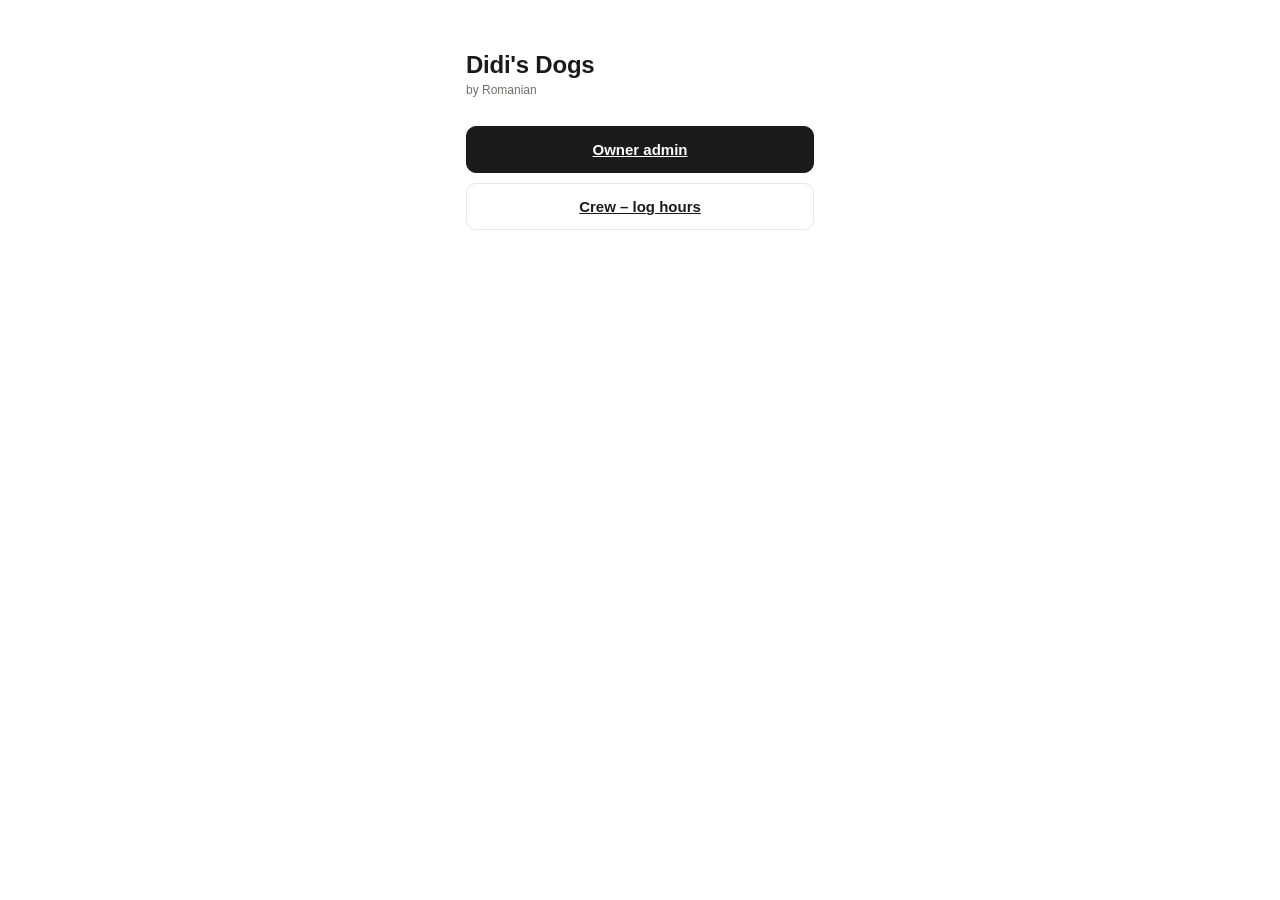
<file: index.html>
<!doctype html>
<html lang="en">
<head>
<meta charset="utf-8">
<meta name="viewport" content="width=device-width, initial-scale=1">
<meta name="theme-color" content="#ffffff">
<meta name="robots" content="noindex">
<title>Didi's Dogs</title>
<link rel="stylesheet" href="style.css">
</head>
<body style="padding-bottom:0">
  <div class="center-box">
    <div class="brand" style="font-size:24px">Didi's Dogs<small>by Romanian</small></div>
    <div style="height:28px"></div>
    <a class="btn full" href="admin.html">Owner admin</a>
    <div style="height:10px"></div>
    <a class="btn light full" href="crew.html">Crew – log hours</a>
  </div>
</body>
</html>
</file>
<file: style.css>
:root {
  color-scheme: light;
  --bg: #ffffff;
  --soft: #f6f6f4;
  --line: #e7e6e2;
  --text: #1b1b1a;
  --muted: #6f6e69;
  --accent: #b3261e;
  --accent-soft: #fbeceb;
  --ok: #1e7a46;
  --ok-soft: #e8f4ec;
  --warn: #9a5b00;
  --warn-soft: #fdf3e2;
  --radius: 12px;
}
* { box-sizing: border-box; }
html, body { margin: 0; background: var(--bg); color: var(--text); }
body {
  font: 16px/1.4 -apple-system, BlinkMacSystemFont, "Segoe UI", Roboto, Helvetica, Arial, sans-serif;
  -webkit-text-size-adjust: 100%;
  padding-bottom: 88px;
}
button, input, select, textarea { font: inherit; color: inherit; }
.wrap { max-width: 640px; margin: 0 auto; padding: 0 16px; }

header.top {
  position: sticky; top: 0; z-index: 5; background: var(--bg);
  border-bottom: 1px solid var(--line);
}
header.top .wrap { display: flex; align-items: center; justify-content: space-between; height: 56px; }
.brand { font-weight: 700; letter-spacing: -0.01em; }
.brand small { display: block; font-weight: 500; color: var(--muted); font-size: 12px; letter-spacing: 0; }
.link { background: none; border: 0; color: var(--muted); padding: 8px; font-size: 14px; }

nav.tabs {
  position: fixed; bottom: 0; left: 0; right: 0; z-index: 5; background: var(--bg);
  border-top: 1px solid var(--line); padding-bottom: env(safe-area-inset-bottom);
}
nav.tabs .wrap { display: flex; padding: 0; }
nav.tabs button {
  flex: 1; background: none; border: 0; padding: 10px 4px 12px; font-size: 13px; color: var(--muted);
  display: flex; flex-direction: column; align-items: center; gap: 2px; position: relative;
}
nav.tabs button svg { width: 22px; height: 22px; }
nav.tabs button.on { color: var(--text); font-weight: 600; }
.dot {
  position: absolute; top: 6px; left: 50%; margin-left: 8px; min-width: 18px; height: 18px; border-radius: 9px;
  background: var(--accent); color: #fff; font-size: 11px; font-weight: 700; line-height: 18px; padding: 0 5px;
}

h1 { font-size: 24px; margin: 20px 0 4px; letter-spacing: -0.02em; }
h2 { font-size: 13px; text-transform: uppercase; letter-spacing: .06em; color: var(--muted); margin: 24px 0 8px; font-weight: 600; }
p.sub { color: var(--muted); margin: 0 0 16px; font-size: 14px; }

.row { display: flex; gap: 8px; align-items: center; }
.grow { flex: 1; min-width: 0; }
.muted { color: var(--muted); font-size: 14px; }
.small { font-size: 13px; }

input, select, textarea {
  width: 100%; padding: 12px; border: 1px solid var(--line); border-radius: 10px; background: var(--bg);
  outline: none; font-size: 16px;
}
input:focus, select:focus, textarea:focus { border-color: var(--text); }
label { display: block; font-size: 13px; color: var(--muted); margin: 12px 0 6px; }

.btn {
  display: inline-flex; align-items: center; justify-content: center; gap: 6px;
  padding: 12px 16px; border-radius: 10px; border: 1px solid var(--text);
  background: var(--text); color: #fff; font-weight: 600; font-size: 15px; cursor: pointer;
}
.btn.light { background: var(--bg); color: var(--text); border-color: var(--line); }
.btn.danger { background: var(--bg); color: var(--accent); border-color: var(--line); }
.btn.full { width: 100%; }
.btn.sm { padding: 8px 12px; font-size: 14px; }
.btn:disabled { opacity: .5; }

.chips { display: flex; gap: 8px; overflow-x: auto; padding: 4px 0 8px; scrollbar-width: none; }
.chips::-webkit-scrollbar { display: none; }
.chip {
  flex: none; padding: 7px 12px; border-radius: 999px; border: 1px solid var(--line); background: var(--bg);
  font-size: 14px; color: var(--muted);
}
.chip.on { background: var(--text); border-color: var(--text); color: #fff; }

.list { border: 1px solid var(--line); border-radius: var(--radius); overflow: hidden; }
.item { display: flex; align-items: center; gap: 12px; padding: 12px; border-top: 1px solid var(--line); background: var(--bg); }
.item:first-child { border-top: 0; }
.item .name { font-weight: 600; }
.item .meta { color: var(--muted); font-size: 13px; margin-top: 2px; }
.tap { background: none; border: 0; padding: 0; text-align: left; cursor: pointer; }
.item.tap { padding: 12px; border-top: 1px solid var(--line); border-radius: 0; }
.item.tap:first-child { border-top: 0; }
.item.tap:disabled { opacity: 1; cursor: default; }

.stepper { display: flex; align-items: center; border: 1px solid var(--line); border-radius: 10px; flex: none; }
.stepper button { width: 40px; height: 40px; border: 0; background: none; font-size: 20px; line-height: 1; }
.stepper span { min-width: 36px; text-align: center; font-weight: 600; font-variant-numeric: tabular-nums; }

.tag { display: inline-block; font-size: 12px; font-weight: 600; padding: 2px 8px; border-radius: 999px; }
.tag.low { background: var(--accent-soft); color: var(--accent); }
.tag.list { background: var(--warn-soft); color: var(--warn); }
.tag.paid { background: var(--ok-soft); color: var(--ok); }
.tag.wait { background: var(--warn-soft); color: var(--warn); }
.tag.plain { background: var(--soft); color: var(--muted); }

.card { border: 1px solid var(--line); border-radius: var(--radius); padding: 16px; margin-bottom: 12px; }
.big { font-size: 28px; font-weight: 700; letter-spacing: -0.02em; font-variant-numeric: tabular-nums; }
.empty { text-align: center; color: var(--muted); padding: 32px 16px; border: 1px dashed var(--line); border-radius: var(--radius); }

.sheet-bg { position: fixed; inset: 0; background: rgba(0,0,0,.35); z-index: 20; display: flex; align-items: flex-end; justify-content: center; }
.sheet {
  background: var(--bg); width: 100%; max-width: 640px; max-height: 90vh; overflow-y: auto;
  border-radius: 16px 16px 0 0; padding: 20px 16px calc(20px + env(safe-area-inset-bottom));
}
.sheet h3 { margin: 0 0 4px; font-size: 20px; }
.sheet .actions { display: flex; gap: 8px; margin-top: 20px; }
.sheet .actions .btn { flex: 1; }

.toast {
  position: fixed; left: 50%; bottom: 96px; transform: translateX(-50%); z-index: 30;
  background: var(--text); color: #fff; padding: 10px 16px; border-radius: 10px; font-size: 14px;
  max-width: calc(100% - 32px);
}
.center-box { max-width: 380px; margin: 48px auto; padding: 0 16px; }
.switch { display: flex; align-items: center; justify-content: space-between; padding: 12px 0; }
.switch input { width: 22px; height: 22px; }
.fab { position: fixed; right: 16px; bottom: 84px; z-index: 6; border-radius: 999px; padding: 14px 18px; box-shadow: 0 4px 14px rgba(0,0,0,.15); }
</file>
